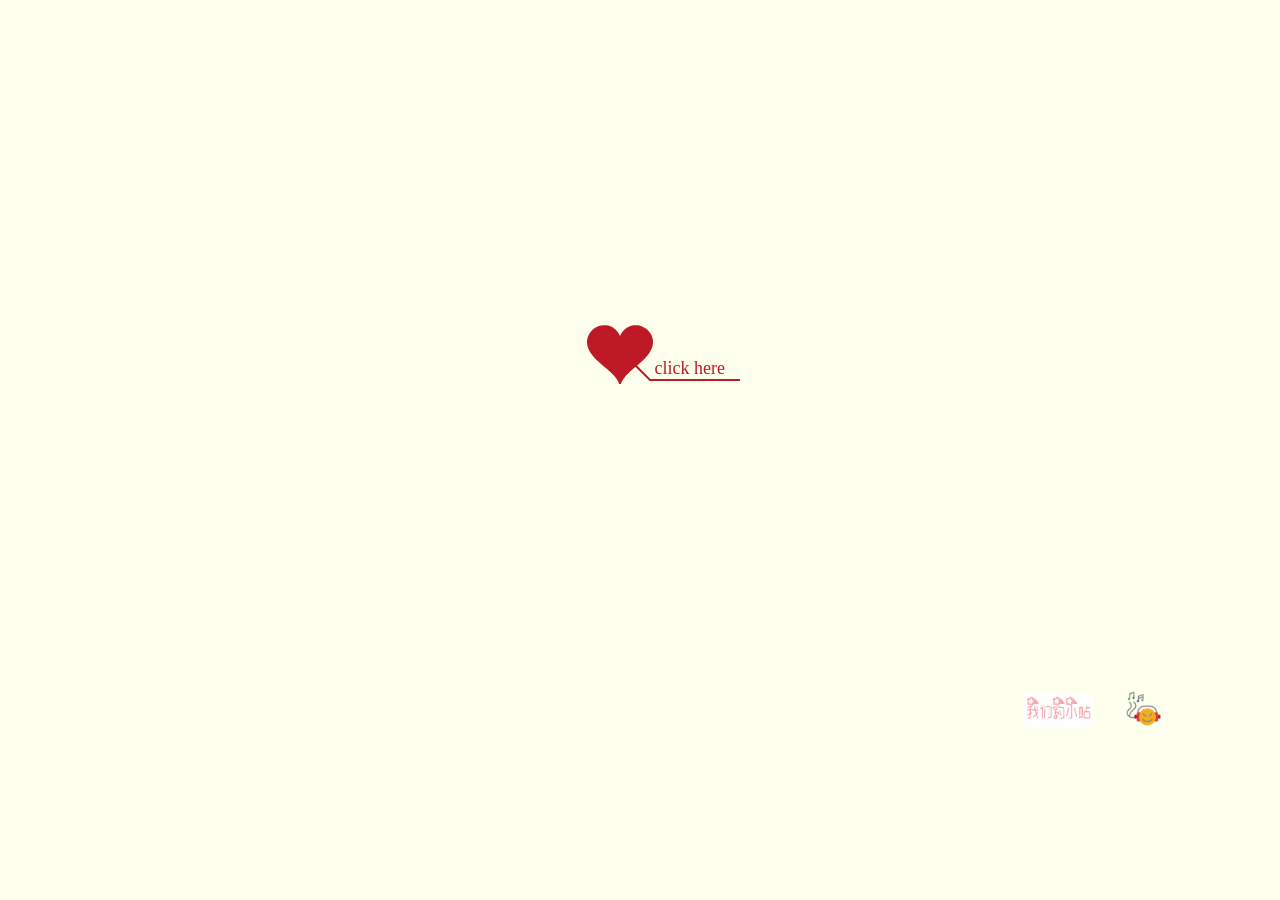
<file: yqcy.html>
<!DOCTYPE html PUBLIC "-//W3C//DTD XHTML 1.0 Strict//EN" "http://www.w3.org/TR/xhtml1/DTD/xhtml1-strict.dtd">
<!-- saved from url=(0027)http://itzoo.info/love.html -->
<html xml:lang="en" xmlns="http://www.w3.org/1999/xhtml"><head><meta http-equiv="Content-Type" content="text/html; charset=UTF-8">
        <title>陈扬是我的丫头</title>
            <link rel="icon" href="images/bitbug_favicon.ico" type="image/x-icon">
            <link rel="shortcut icon" href="images/bitbug_favicon.ico" type="image/x-icon">
        
        <link type="text/css" rel="stylesheet" href="./static/default.css">
        <script type="text/javascript" src="./static/jquery.min.js"></script>
        <script type="text/javascript" src="./static/jscex.min.js"></script>
        <script type="text/javascript" src="./static/jscex-parser.js"></script>
        <script type="text/javascript" src="./static/jscex-jit.js"></script>
        <script type="text/javascript" src="./static/jscex-builderbase.min.js"></script>
        <script type="text/javascript" src="./static/jscex-async.min.js"></script>
        <script type="text/javascript" src="./static/jscex-async-powerpack.min.js"></script>
        <script type="text/javascript" src="./static/functions.js" charset="utf-8"></script>
        <script type="text/javascript" src="./static/love.js" charset="utf-8"></script>
	<script type="text/javascript" src="js/right.js" charset="utf-8"></script>
<style>
#keyword {
    color: #7f0055;
    font-weight: bold;
}
.say{


  
    color: #333;
    font-family: "Consolas", "Monaco", "Bitstream Vera Sans Mono", "Courier New", "sans-serif";

}
</style>
    </head>
    <body>
        <div id="main">
            <div id="error">亲，您使用的浏览器无法支持即将显示的内容，请换成谷歌(<a href="http://www.google.cn/chrome/intl/zh-CN/landing_chrome.html?hl=zh-CN&brand=CHMI">Chrome</a>)或者火狐(<a href="http://firefox.com.cn/download/">Firefox</a>)浏览器哟~</div>
    

      
		   <div id="wrap">
               <div id="text">
                    <div id="code">   


<span class="say"><font color="green">/**</font></span><br>
<span class="say"><font color="green">*因为我是一个程序员,所以我只能本职的写一些代码来显示我对你的爱</font>
</span>	<br>

<span class="say"><font color="green">*/</font></span>	<br>

				
                    <span class="say">Boy i = <span id="keyword">new</span> Boy("yq");</span><br>
                    <span class="say">Girl y = <span id="keyword">new</span> Girl("cy");</span><br>
                    <span class="say">i.love(y);</span><br>
                    <span class="say"><span id="keyword">boolean</span> isAccept = <span id="keyword">false</span>;</span><br>
                     <span class="say"><span id="keyword">while</span>(!y.accept(i)){</span><br>
					 <span class="say">i.waitFor(y);</span><br>
					 <span class="say">}</span><br>
					 <span class="say"> i.happy();</span><br>
					 <span class="say"> y.happy();</span><br>
					
                    <span class="say"><span id="keyword">while</span>(isAccept&&i.happy()&&y.happy()){</span><br>
                    <span class="say">i.liveHappy(y);</span><br>
                    <span class="say">}</span><br>
					
                    
                    <span class="say">我会为我们的未来撑起一片天空,</span><br>
                     <span class="say">愿意为你去做每一件能让你开心快乐的事。</span><br>
                       <span class="say">所有我们经历的点点滴滴都是我们一辈子最美的回忆。</span><br>
                         <span class="say">我愿意爱你直到老去！</span><br>
                   <br>
                    </div>
                </div>
                <div id="clock-box">
                    <a href="#" target="_blank">yq</a> 与 <a href="#" target="_blank">cy</a> 在一起的
                        <div id="clock"></div>
                </div>
                <canvas id="canvas" width="1100" height="680"></canvas>
            </div>
            <audio src="faded.mp3"  id="m"></audio>
        </div>
    <div id="right" >
<a href="login.html" style="text-decoration:none;margin-left:80%"><img src="images/xz.png" width="70px" height="33px" ></img></a>


&nbsp;&nbsp;&nbsp;&nbsp;&nbsp;&nbsp;
<a href="#" onclick="swap_music()" id="openorclose" style="text-decoration:none;">

<img src="images/open.png" width="37px" height="37px" id="listen" ></img>

</a>


</div> 
    <script>
    </script>

    <script>
    (function(){
        var canvas = $('#canvas');

        if (!canvas[0].getContext) {
            $("#error").show();
            return false;
        }

        var width = canvas.width();
        var height = canvas.height();
        
        canvas.attr("width", width);
        canvas.attr("height", height);

        var opts = {
            seed: {
                x: width / 2 - 20,
                color: "rgb(190, 26, 37)",
                scale: 2
            },
            branch: [
                [535, 680, 570, 250, 500, 200, 30, 100, [
                    [540, 500, 455, 417, 340, 400, 13, 100, [
                        [450, 435, 434, 430, 394, 395, 2, 40]
                    ]],
                    [550, 445, 600, 356, 680, 345, 12, 100, [
                        [578, 400, 648, 409, 661, 426, 3, 80]
                    ]],
                    [539, 281, 537, 248, 534, 217, 3, 40],
                    [546, 397, 413, 247, 328, 244, 9, 80, [
                        [427, 286, 383, 253, 371, 205, 2, 40],
                        [498, 345, 435, 315, 395, 330, 4, 60]
                    ]],
                    [546, 357, 608, 252, 678, 221, 6, 100, [
                        [590, 293, 646, 277, 648, 271, 2, 80]
                    ]]
                ]] 
            ],
            bloom: {
                num: 700,
                width: 1080,
                height: 650,
            },
            footer: {
                width: 1200,
                height: 5,
                speed: 10,
            }
        }

        var tree = new Tree(canvas[0], width, height, opts);
        var seed = tree.seed;
        var foot = tree.footer;
        var hold = 1;

        canvas.click(function(e) {
            var offset = canvas.offset(), x, y;
            x = e.pageX - offset.left;
            y = e.pageY - offset.top;
            if (seed.hover(x, y)) {
                hold = 0; 
                canvas.unbind("click");
                canvas.unbind("mousemove");
                canvas.removeClass('hand');
            }
        }).mousemove(function(e){
            var offset = canvas.offset(), x, y;
            x = e.pageX - offset.left;
            y = e.pageY - offset.top;
            canvas.toggleClass('hand', seed.hover(x, y));
        });

        var seedAnimate = eval(Jscex.compile("async", function () {
            seed.draw();
            while (hold) {
                $await(Jscex.Async.sleep(10));
            }
            while (seed.canScale()) {
                seed.scale(0.95);
                $await(Jscex.Async.sleep(10));
            }
            while (seed.canMove()) {
                seed.move(0, 2);
                foot.draw();
                $await(Jscex.Async.sleep(10));
            }
        }));

        var growAnimate = eval(Jscex.compile("async", function () {
            do {
                tree.grow();
                $await(Jscex.Async.sleep(10));
            } while (tree.canGrow());
        }));

        var flowAnimate = eval(Jscex.compile("async", function () {
            do {
                tree.flower(2);
                $await(Jscex.Async.sleep(10));
            } while (tree.canFlower());
        }));

        var moveAnimate = eval(Jscex.compile("async", function () {
            tree.snapshot("p1", 240, 0, 610, 680);
            while (tree.move("p1", 500, 0)) {
                foot.draw();
                $await(Jscex.Async.sleep(10));
            }
            foot.draw();
            tree.snapshot("p2", 500, 0, 610, 680);

           
            canvas.parent().css("background", "url(" + tree.toDataURL('image/png') + ")");
            canvas.css("background", "#ffe");
            $await(Jscex.Async.sleep(300));
            canvas.css("background", "none");
        }));

        var jumpAnimate = eval(Jscex.compile("async", function () {
            var ctx = tree.ctx;
            while (true) {
                tree.ctx.clearRect(0, 0, width, height);
                tree.jump();
                foot.draw();
                $await(Jscex.Async.sleep(25));
            }
        }));

        var textAnimate = eval(Jscex.compile("async", function () {
            var together = new Date();
			
			
			var date = new Date();

var year = date.getFullYear();

var month = date.getMonth()+1;
var day = date.getDate();
var hour = date.getHours();
var minute = date.getMinutes();
var second = date.getSeconds();
			
			
			
            together.setFullYear(2019, 03, 19);
            together.setHours(23);
            together.setMinutes(46);
            together.setSeconds(20);
            together.setMilliseconds(0);

            $("#code").show().typewriter();
            $("#clock-box").fadeIn(500);
            while (true) {
                timeElapse(together);
                $await(Jscex.Async.sleep(1000));
            }
        }));

        var runAsync = eval(Jscex.compile("async", function () {
            $await(seedAnimate());
            $await(growAnimate());
            $await(flowAnimate());
            $await(moveAnimate());

            textAnimate().start();

            $await(jumpAnimate());
        }));

        runAsync().start();
    })();
    </script>
<script>
function swap_music()

{ var m = document.getElementById("m")

if(m.paused)

{ m.play();
$("#listen").attr('src',"images/close.png");
 } else { m.pause();
 $("#listen").attr('src',"images/open.png");

}

}
</script>


</body></html>
</file>
<file: static/default.css>
body{margin:0;padding:0;background:#ffe;font-size:14px;font-family:'微软雅黑','宋体',sans-serif;color:#231F20;overflow:auto}
a {color:#000;font-size:14px;}
#main{width:100%;}
#wrap{position:relative;margin:0 auto;width:1100px;height:680px;margin-top:10px;}
#text{width:400px;height:425px;left:60px;top:80px;position:absolute;}
#code{display:none;font-size:16px;}
#clock-box {position:absolute;left:60px;top:550px;font-size:28px;display:none;}
#clock-box a {font-size:28px;text-decoration:none;}
#clock{margin-left:48px;}
#clock .digit {font-size:64px;}
#canvas{margin:0 auto;width:1100px;height:680px;}
#error{margin:0 auto;text-align:center;margin-top:60px;display:none;}
.hand{cursor:pointer;}
.say{margin-left:5px;}
.space{margin-right:150px;}
</file>
